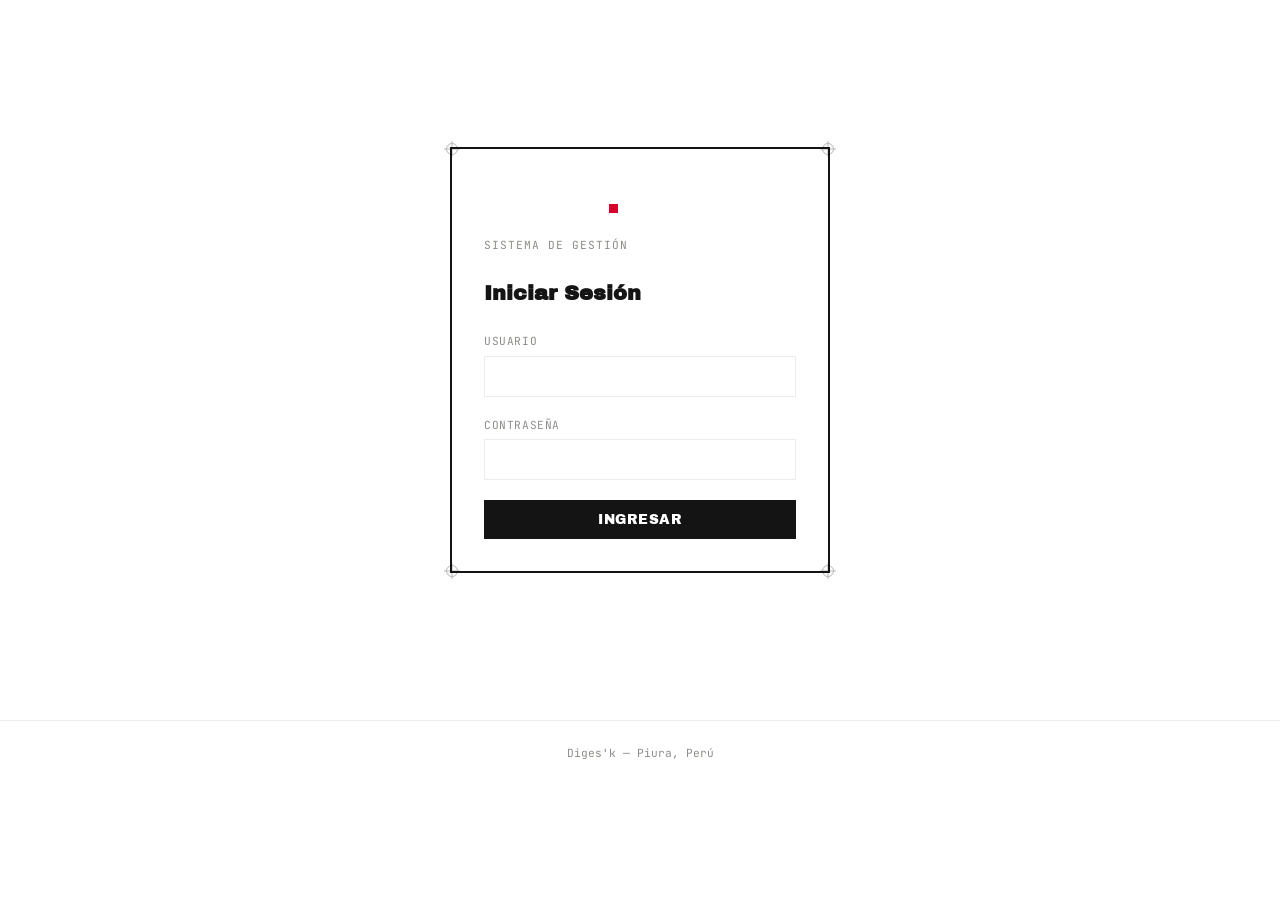
<file: interfaces/index.html>
<!DOCTYPE html>
<html lang="es">
<head>
<meta charset="UTF-8">
<meta name="viewport" content="width=device-width, initial-scale=1.0">
<title>Diges'k · Sistema de Gestión</title>
<link rel="stylesheet" href="css/dashboard.css">
<link rel="stylesheet" href="css/dashboard-user.css">
</head>
<body>

<header class="topbar">
  <div class="brand">
    <span class="brand-mark">DIGES'K</span>
    <span class="brand-sub">Sistema de Gestión</span>
  </div>
  <div class="topbar-meta" id="fechaHoy"></div>
</header>

<main>

  <p class="status-note" id="statusNote"></p>

  <section aria-label="Resumen operativo">
    <div class="section-label">Resumen de hoy</div>
    <div class="stats">
      <div class="stat-card">
        <span class="reg-mark tl"></span>
        <span class="reg-mark br"></span>
        <div class="stat-label">Pendientes</div>
        <div class="stat-divider"></div>
        <div class="stat-value" id="statPendientes">—</div>
      </div>
      <div class="stat-card">
        <span class="reg-mark tl"></span>
        <span class="reg-mark br"></span>
        <div class="stat-label">En producción</div>
        <div class="stat-divider"></div>
        <div class="stat-value" id="statProduccion">—</div>
      </div>
      <div class="stat-card">
        <span class="reg-mark tl"></span>
        <span class="reg-mark br"></span>
        <div class="stat-label">Listos p/entrega</div>
        <div class="stat-divider"></div>
        <div class="stat-value" id="statListos">—</div>
      </div>
      <div class="stat-card alerta">
        <span class="reg-mark tl"></span>
        <span class="reg-mark br"></span>
        <div class="stat-label">Con deuda</div>
        <div class="stat-divider"></div>
        <div class="stat-value" id="statDeudas">—</div>
      </div>
    </div>
  </section>

  <section aria-label="Módulos del sistema">
    <div class="section-label">Módulos</div>
    <div class="modules">
      <a class="module-card" data-modulo="clientes" href="pages/cliente/index.html">
        <span class="reg-mark tl"></span><span class="reg-mark tr"></span>
        <span class="reg-mark bl"></span><span class="reg-mark br"></span>
        <span class="module-index">01</span>
        <h3>Clientes</h3>
        <p>Registrar y consultar clientes de la imprenta.</p>
      </a>
      <a class="module-card" data-modulo="pedidos" href="pages/pedido/index.html">
        <span class="reg-mark tl"></span><span class="reg-mark tr"></span>
        <span class="reg-mark bl"></span><span class="reg-mark br"></span>
        <span class="module-index">02</span>
        <h3>Pedidos</h3>
        <p>Registrar pedidos y dar seguimiento a su producción.</p>
      </a>
      <a class="module-card" data-modulo="cotizaciones" href="pages/cotizacion/index.html">
        <span class="reg-mark tl"></span><span class="reg-mark tr"></span>
        <span class="reg-mark bl"></span><span class="reg-mark br"></span>
        <span class="module-index">03</span>
        <h3>Cotizaciones</h3>
        <p>Generar y revisar cotizaciones por pedido.</p>
      </a>
      <a class="module-card" data-modulo="cobranza" href="pages/cobranza/index.html">
        <span class="reg-mark tl"></span><span class="reg-mark tr"></span>
        <span class="reg-mark bl"></span><span class="reg-mark br"></span>
        <span class="module-index">04</span>
        <h3>Cobranza</h3>
        <p>Registrar entregas, cobros y abonos pendientes.</p>
      </a>
      <a class="module-card" data-modulo="reportes" href="pages/reporte/index.html">
        <span class="reg-mark tl"></span><span class="reg-mark tr"></span>
        <span class="reg-mark bl"></span><span class="reg-mark br"></span>
        <span class="module-index">05</span>
        <h3>Reportes</h3>
        <p>Pedidos por periodo, ingresos y clientes frecuentes.</p>
      </a>
    </div>
  </section>

</main>

<footer>Diges'k — Piura, Perú</footer>

<script src="js/auth-guard.js"></script>
<script src="js/dashboard.js"></script>
</body>
</html>
</file>
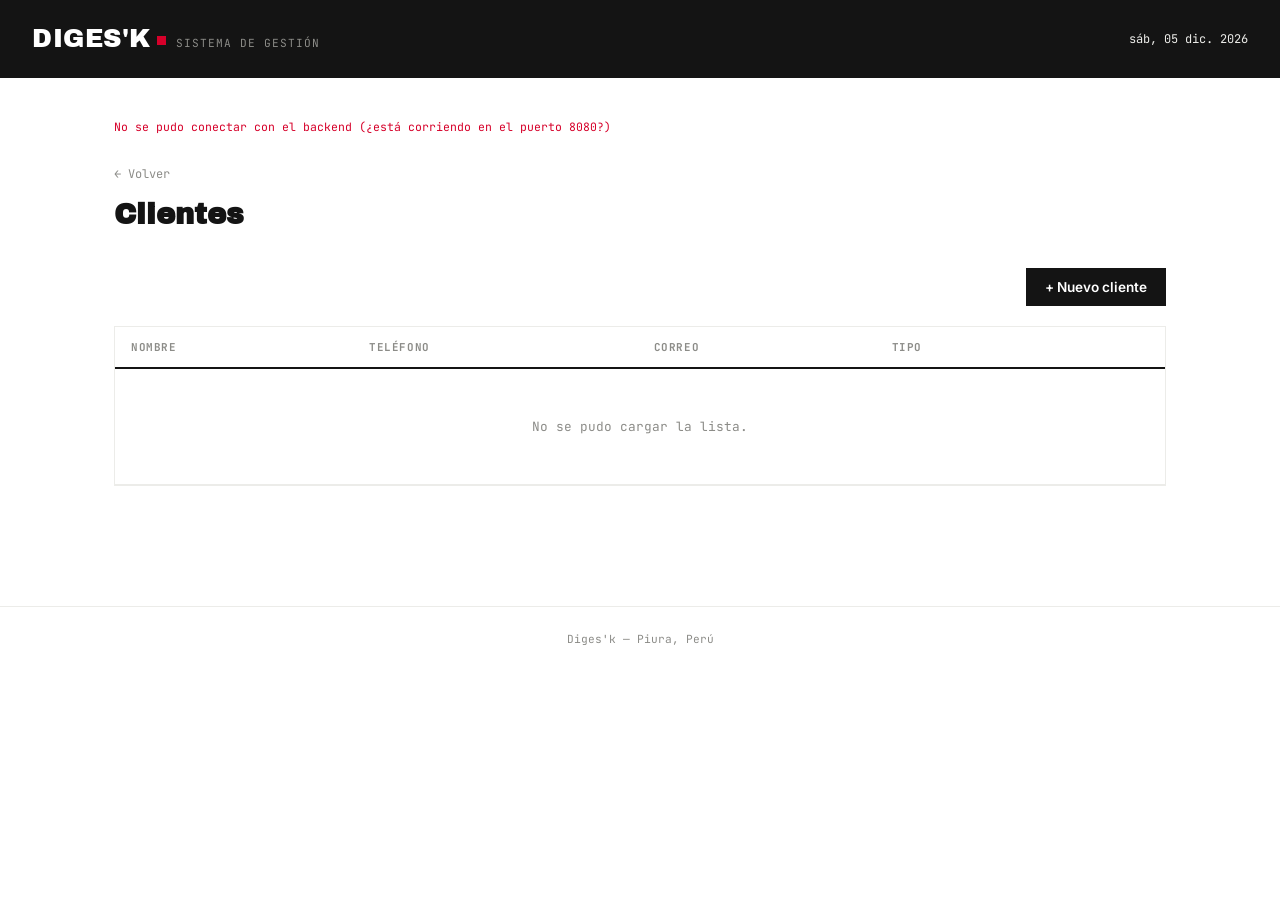
<file: interfaces/pages/cliente/index.html>
<!DOCTYPE html>
<html lang="es">
<head>
<meta charset="UTF-8">
<meta name="viewport" content="width=device-width, initial-scale=1.0">
<title>Clientes · Diges'k</title>
<link rel="stylesheet" href="../../css/module.css">
</head>
<body>

<header class="topbar">
  <div class="brand">
    <span class="brand-mark">DIGES'K</span>
    <span class="brand-sub">Sistema de Gestión</span>
  </div>
  <div class="topbar-meta" id="fechaHoy"></div>
</header>

<main>

  <p class="status-note" id="statusNote"></p>

  <div class="page-header">
    <div>
      <a class="back-link" href="../../index.html">← Volver</a>
      <h1 class="page-title">Clientes</h1>
    </div>
  </div>

  <div class="toolbar">
    <button class="btn btn-primary" id="btnNuevoCliente">+ Nuevo cliente</button>
  </div>

  <div class="table-wrap">
    <table>
      <thead>
        <tr>
          <th>Nombre</th>
          <th>Teléfono</th>
          <th>Correo</th>
          <th>Tipo</th>
          <th></th>
        </tr>
      </thead>
      <tbody id="tablaClientes">
        <tr><td colspan="5" class="table-empty">Cargando clientes…</td></tr>
      </tbody>
    </table>
  </div>

</main>

<footer>Diges'k — Piura, Perú</footer>

<!-- Modal: nuevo / editar cliente -->
<div class="modal-overlay" id="modalCliente">
  <div class="modal">
    <h2 id="modalClienteTitulo">Nuevo cliente</h2>
    <form id="formCliente">
      <input type="hidden" id="clienteId">

      <div class="form-group">
        <label for="clienteNombre">Nombre</label>
        <input type="text" id="clienteNombre" required>
        <span class="form-error" id="errNombre">Ingresa el nombre del cliente.</span>
      </div>

      <div class="form-group">
        <label for="clienteTelefono">Teléfono</label>
        <input type="tel" id="clienteTelefono" required>
        <span class="form-error" id="errTelefono">Ingresa un teléfono válido.</span>
      </div>

      <div class="form-group">
        <label for="clienteCorreo">Correo</label>
        <input type="email" id="clienteCorreo">
        <span class="form-error" id="errCorreo">Correo no válido.</span>
      </div>

      <div class="form-group">
        <label for="clienteTipo">Tipo</label>
        <select id="clienteTipo" required>
          <option value="">Selecciona…</option>
          <option value="Persona Natural">Persona Natural</option>
          <option value="Empresa">Empresa</option>
        </select>
      </div>

      <div class="modal-actions">
        <button type="button" class="btn" id="btnCancelarCliente">Cancelar</button>
        <button type="submit" class="btn btn-primary">Guardar</button>
      </div>
    </form>
  </div>
</div>

<!-- Modal: confirmar eliminación -->
<div class="modal-overlay" id="modalConfirmarEliminar">
  <div class="modal">
    <h2>Eliminar cliente</h2>
    <p style="margin-bottom: 20px; color: var(--gris); font-size: 0.9rem;">
      Esta acción no se puede deshacer. ¿Deseas continuar?
    </p>
    <div class="modal-actions">
      <button type="button" class="btn" id="btnCancelarEliminar">Cancelar</button>
      <button type="button" class="btn btn-danger" id="btnConfirmarEliminar">Eliminar</button>
    </div>
  </div>
</div>

<script src="../../js/clientes.js"></script>
</body>
</html>
</file>
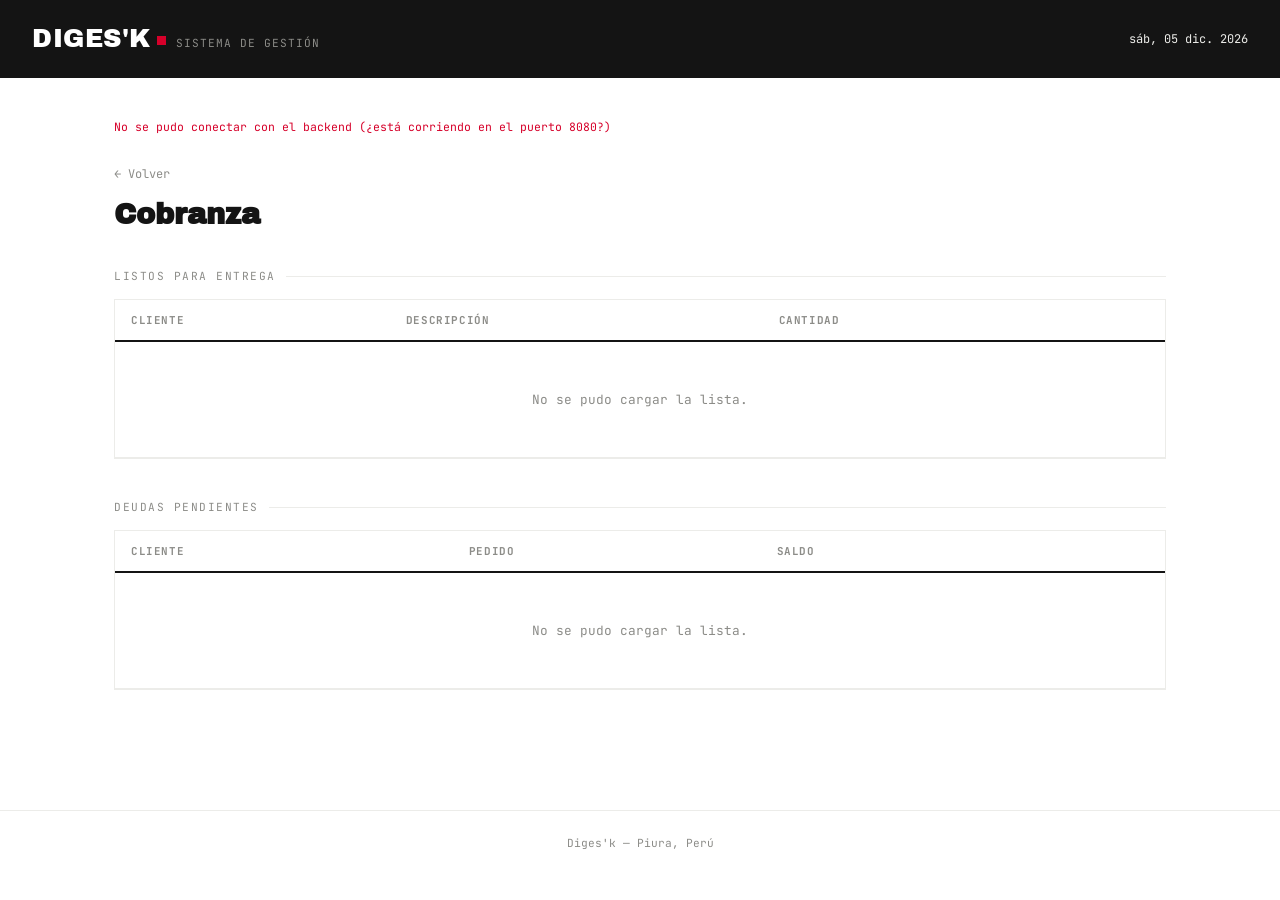
<file: interfaces/pages/cobranza/index.html>
<!DOCTYPE html>
<html lang="es">
<head>
<meta charset="UTF-8">
<meta name="viewport" content="width=device-width, initial-scale=1.0">
<title>Cobranza · Diges'k</title>
<link rel="stylesheet" href="../../css/module.css">
</head>
<body>

<header class="topbar">
  <div class="brand">
    <span class="brand-mark">DIGES'K</span>
    <span class="brand-sub">Sistema de Gestión</span>
  </div>
  <div class="topbar-meta" id="fechaHoy"></div>
</header>

<main>

  <p class="status-note" id="statusNote"></p>

  <div class="page-header">
    <div>
      <a class="back-link" href="../../index.html">← Volver</a>
      <h1 class="page-title">Cobranza</h1>
    </div>
  </div>

  <div class="section-label">Listos para entrega</div>
  <div class="table-wrap">
    <table>
      <thead>
        <tr>
          <th>Cliente</th>
          <th>Descripción</th>
          <th>Cantidad</th>
          <th></th>
        </tr>
      </thead>
      <tbody id="tablaListos">
        <tr><td colspan="4" class="table-empty">Cargando pedidos…</td></tr>
      </tbody>
    </table>
  </div>

  <div class="section-label">Deudas pendientes</div>
  <div class="table-wrap">
    <table>
      <thead>
        <tr>
          <th>Cliente</th>
          <th>Pedido</th>
          <th>Saldo</th>
          <th></th>
        </tr>
      </thead>
      <tbody id="tablaDeudas">
        <tr><td colspan="4" class="table-empty">Cargando deudas…</td></tr>
      </tbody>
    </table>
  </div>

</main>

<footer>Diges'k — Piura, Perú</footer>

<!-- Modal: registrar entrega y cobro -->
<div class="modal-overlay" id="modalEntrega">
  <div class="modal">
    <h2>Registrar entrega y cobro</h2>
    <form id="formEntrega">
      <input type="hidden" id="entregaPedidoId">

      <div class="form-group">
        <label for="entregaMonto">Monto recibido (S/)</label>
        <input type="number" id="entregaMonto" min="0" step="0.01" required>
        <span class="form-error" id="errEntregaMonto">Ingresa un monto válido.</span>
      </div>

      <div class="form-group">
        <label for="entregaComprobante">Tipo de comprobante</label>
        <select id="entregaComprobante" required>
          <option value="Boleta">Boleta</option>
          <option value="Factura">Factura</option>
          <option value="Sin comprobante">Sin comprobante</option>
        </select>
      </div>

      <div class="modal-actions">
        <button type="button" class="btn" id="btnCancelarEntrega">Cancelar</button>
        <button type="submit" class="btn btn-primary">Guardar</button>
      </div>
    </form>
  </div>
</div>

<!-- Modal: registrar abono -->
<div class="modal-overlay" id="modalAbono">
  <div class="modal">
    <h2>Registrar abono</h2>
    <form id="formAbono">
      <input type="hidden" id="abonoEntregaId">

      <div class="form-group">
        <label for="abonoMonto">Monto del abono (S/)</label>
        <input type="number" id="abonoMonto" min="0" step="0.01" required>
        <span class="form-error" id="errAbonoMonto">Ingresa un monto válido.</span>
      </div>

      <div class="modal-actions">
        <button type="button" class="btn" id="btnCancelarAbono">Cancelar</button>
        <button type="submit" class="btn btn-primary">Guardar</button>
      </div>
    </form>
  </div>
</div>

<script src="../../js/cobranza.js"></script>
</body>
</html>
</file>
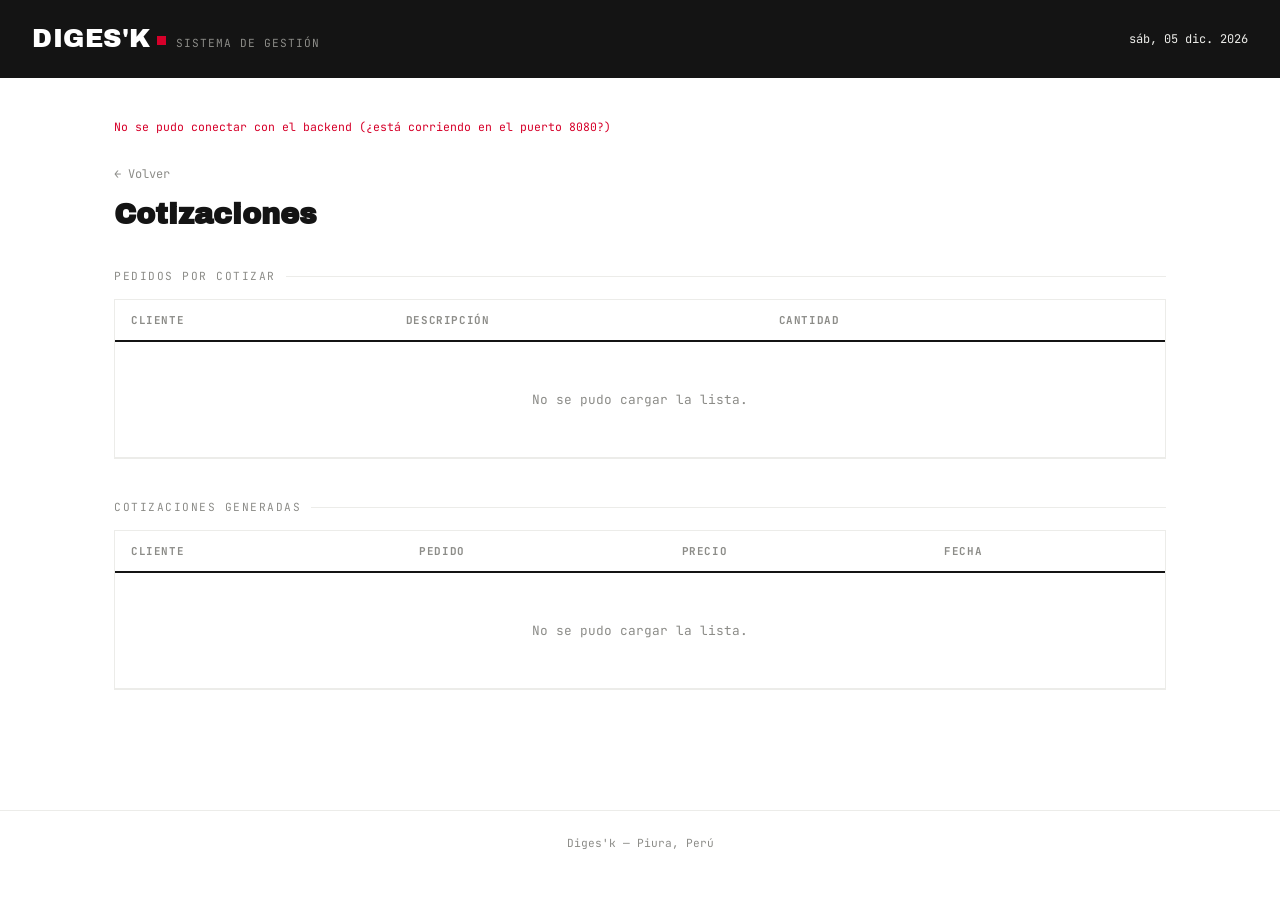
<file: interfaces/pages/cotizacion/index.html>
<!DOCTYPE html>
<html lang="es">
<head>
<meta charset="UTF-8">
<meta name="viewport" content="width=device-width, initial-scale=1.0">
<title>Cotizaciones · Diges'k</title>
<link rel="stylesheet" href="../../css/module.css">
</head>
<body>

<header class="topbar">
  <div class="brand">
    <span class="brand-mark">DIGES'K</span>
    <span class="brand-sub">Sistema de Gestión</span>
  </div>
  <div class="topbar-meta" id="fechaHoy"></div>
</header>

<main>

  <p class="status-note" id="statusNote"></p>

  <div class="page-header">
    <div>
      <a class="back-link" href="../../index.html">← Volver</a>
      <h1 class="page-title">Cotizaciones</h1>
    </div>
  </div>

  <div class="section-label">Pedidos por cotizar</div>
  <div class="table-wrap">
    <table>
      <thead>
        <tr>
          <th>Cliente</th>
          <th>Descripción</th>
          <th>Cantidad</th>
          <th></th>
        </tr>
      </thead>
      <tbody id="tablaPorCotizar">
        <tr><td colspan="4" class="table-empty">Cargando pedidos…</td></tr>
      </tbody>
    </table>
  </div>

  <div class="section-label">Cotizaciones generadas</div>
  <div class="table-wrap">
    <table>
      <thead>
        <tr>
          <th>Cliente</th>
          <th>Pedido</th>
          <th>Precio</th>
          <th>Fecha</th>
        </tr>
      </thead>
      <tbody id="tablaCotizaciones">
        <tr><td colspan="4" class="table-empty">Cargando cotizaciones…</td></tr>
      </tbody>
    </table>
  </div>

</main>

<footer>Diges'k — Piura, Perú</footer>

<script src="../../js/cotizaciones.js"></script>
</body>
</html>
</file>
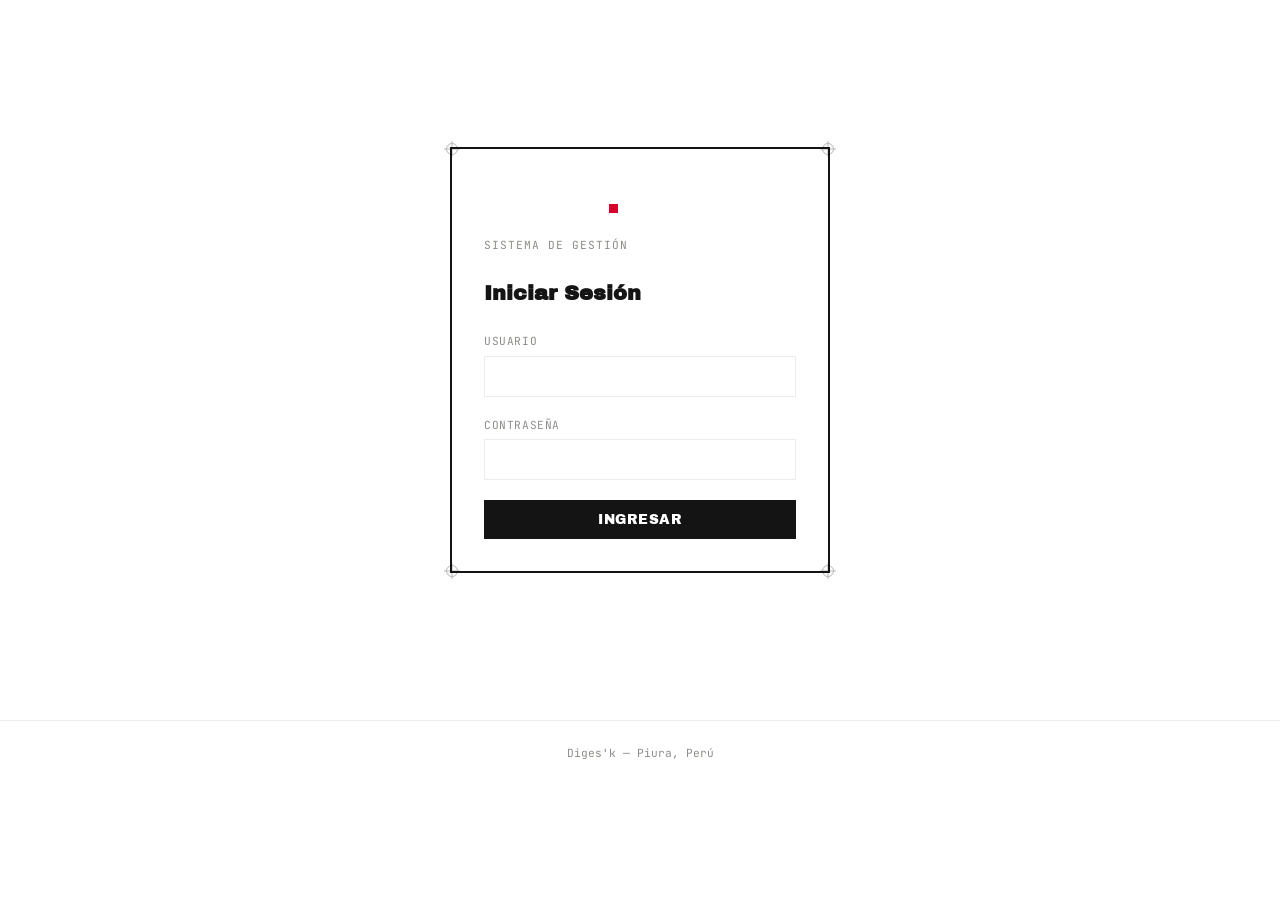
<file: interfaces/pages/login/index.html>
<!DOCTYPE html>
<html lang="es">
<head>
<meta charset="UTF-8">
<meta name="viewport" content="width=device-width, initial-scale=1.0">
<title>Diges'k · Iniciar Sesión</title>
<link rel="stylesheet" href="../../css/base.css">
<link rel="stylesheet" href="../../css/login.css">
</head>
<body>

<main class="login-wrap">
  <div class="login-card">
    <span class="reg-mark tl"></span>
    <span class="reg-mark tr"></span>
    <span class="reg-mark bl"></span>
    <span class="reg-mark br"></span>

    <div class="brand">
      <span class="brand-mark">DIGES'K</span>
      <span class="brand-sub">Sistema de Gestión</span>
    </div>

    <h1>Iniciar Sesión</h1>

    <form id="loginForm">
      <label for="nombre">Usuario</label>
      <input type="text" id="nombre" name="nombre" autocomplete="username" required>

      <label for="contrasena">Contraseña</label>
      <input type="password" id="contrasena" name="contrasena" autocomplete="current-password" required>

      <p class="error-msg" id="errorMsg"></p>

      <button type="submit">Ingresar</button>
    </form>
  </div>
</main>

<footer>Diges'k — Piura, Perú</footer>

<script src="../../js/login.js"></script>
</body>
</html>
</file>
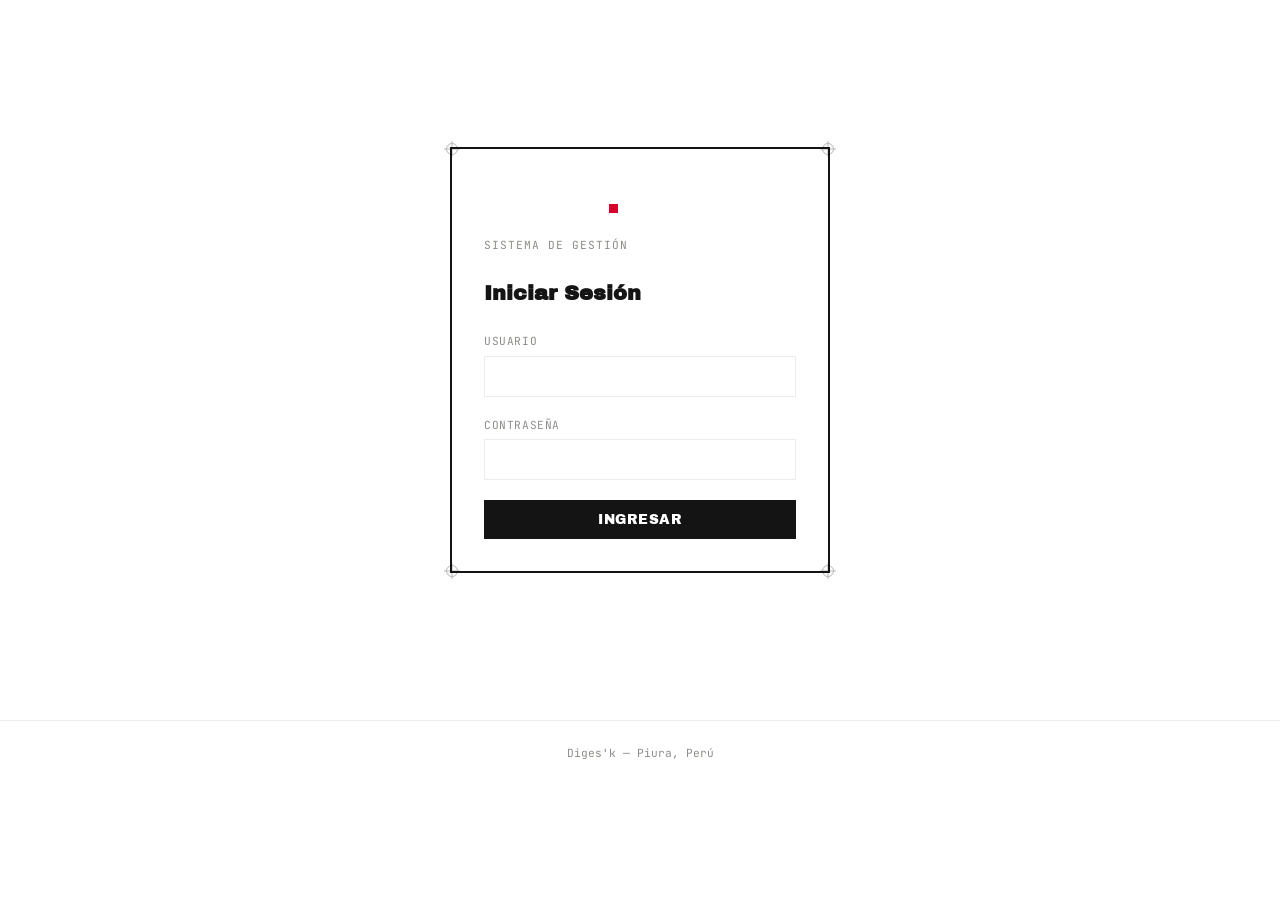
<file: interfaces/pages/pedido/index.html>
<!DOCTYPE html>
<html lang="es">
<head>
<meta charset="UTF-8">
<meta name="viewport" content="width=device-width, initial-scale=1.0">
<title>Pedidos · Diges'k</title>
<link rel="stylesheet" href="../../css/module.css">
</head>
<body>

<header class="topbar">
  <div class="brand">
    <span class="brand-mark">DIGES'K</span>
    <span class="brand-sub">Sistema de Gestión</span>
  </div>
  <div class="topbar-meta" id="fechaHoy"></div>
</header>

<main>

  <p class="status-note" id="statusNote"></p>

  <div class="page-header">
    <div>
      <a class="back-link" href="../../index.html">← Volver</a>
      <h1 class="page-title">Pedidos</h1>
    </div>
  </div>

  <div class="toolbar">
    <button class="btn btn-primary" id="btnNuevoPedido">+ Nuevo pedido</button>
  </div>

  <div class="table-wrap">
    <table>
      <thead>
        <tr>
          <th>Cliente</th>
          <th>Descripción</th>
          <th>Cantidad</th>
          <th>Entrega</th>
          <th>Estado</th>
          <th></th>
        </tr>
      </thead>
      <tbody id="tablaPedidos">
        <tr><td colspan="6" class="table-empty">Cargando pedidos…</td></tr>
      </tbody>
    </table>
  </div>

</main>

<footer>Diges'k — Piura, Perú</footer>

<!-- Modal: nuevo pedido -->
<div class="modal-overlay" id="modalPedido">
  <div class="modal">
    <h2>Nuevo pedido</h2>
    <form id="formPedido">

      <div class="form-group">
        <label for="pedidoCliente">Cliente</label>
        <select id="pedidoCliente" required>
          <option value="">Selecciona…</option>
        </select>
        <span class="form-error" id="errCliente">Selecciona un cliente.</span>
      </div>

      <div class="form-group">
        <label for="pedidoDescripcion">Descripción</label>
        <textarea id="pedidoDescripcion" rows="3" required></textarea>
        <span class="form-error" id="errDescripcion">Ingresa una descripción.</span>
      </div>

      <div class="form-group">
        <label for="pedidoCantidad">Cantidad</label>
        <input type="number" id="pedidoCantidad" min="1" required>
        <span class="form-error" id="errCantidad">Ingresa una cantidad válida.</span>
      </div>

      <div class="form-group">
        <label for="pedidoFechaEntrega">Fecha de entrega</label>
        <input type="date" id="pedidoFechaEntrega" required>
        <span class="form-error" id="errFecha">Selecciona una fecha.</span>
      </div>

      <div class="modal-actions">
        <button type="button" class="btn" id="btnCancelarPedido">Cancelar</button>
        <button type="submit" class="btn btn-primary">Guardar</button>
      </div>
    </form>
  </div>
</div>

<!-- Modal: agregar producto -->
<div class="modal-overlay" id="modalProducto">
  <div class="modal">
    <h2>Agregar producto</h2>
    <form id="formProducto">
      <input type="hidden" id="productoPedidoId">

      <div class="form-group">
        <label for="productoTipo">Tipo</label>
        <select id="productoTipo" required>
          <option value="">Selecciona…</option>
          <option value="Volante">Volante</option>
          <option value="Tarjeta">Tarjeta</option>
          <option value="Banner">Banner</option>
          <option value="Afiche">Afiche</option>
          <option value="Otro">Otro</option>
        </select>
      </div>

      <div class="form-group">
        <label for="productoDescripcion">Descripción</label>
        <input type="text" id="productoDescripcion" required>
      </div>

      <div class="form-group">
        <label for="productoCantidad">Cantidad</label>
        <input type="number" id="productoCantidad" min="1" required>
      </div>

      <div class="modal-actions">
        <button type="button" class="btn" id="btnCancelarProducto">Cancelar</button>
        <button type="submit" class="btn btn-primary">Guardar</button>
      </div>
    </form>
  </div>
</div>

<!-- Modal: cambiar estado -->
<div class="modal-overlay" id="modalEstado">
  <div class="modal">
    <h2>Cambiar estado</h2>
    <form id="formEstado">
      <input type="hidden" id="estadoPedidoId">
      <input type="hidden" id="estadoActual">

      <div class="form-group">
        <label for="estadoNuevo">Nuevo estado</label>
        <select id="estadoNuevo" required>
          <option value="Pendiente">Pendiente</option>
          <option value="En Producción">En Producción</option>
          <option value="Listo">Listo</option>
          <option value="Entregado">Entregado</option>
        </select>
      </div>

      <p class="form-error visible" id="avisoRetroceso" style="display:none;">
        Estás retrocediendo el estado del pedido. ¿Confirmas el cambio?
      </p>

      <div class="modal-actions">
        <button type="button" class="btn" id="btnCancelarEstado">Cancelar</button>
        <button type="submit" class="btn btn-primary">Confirmar</button>
      </div>
    </form>
  </div>
</div>

<script src="../../js/auth-guard.js"></script>
<script src="../../js/pedidos.js"></script>
</body>
</html>
</file>
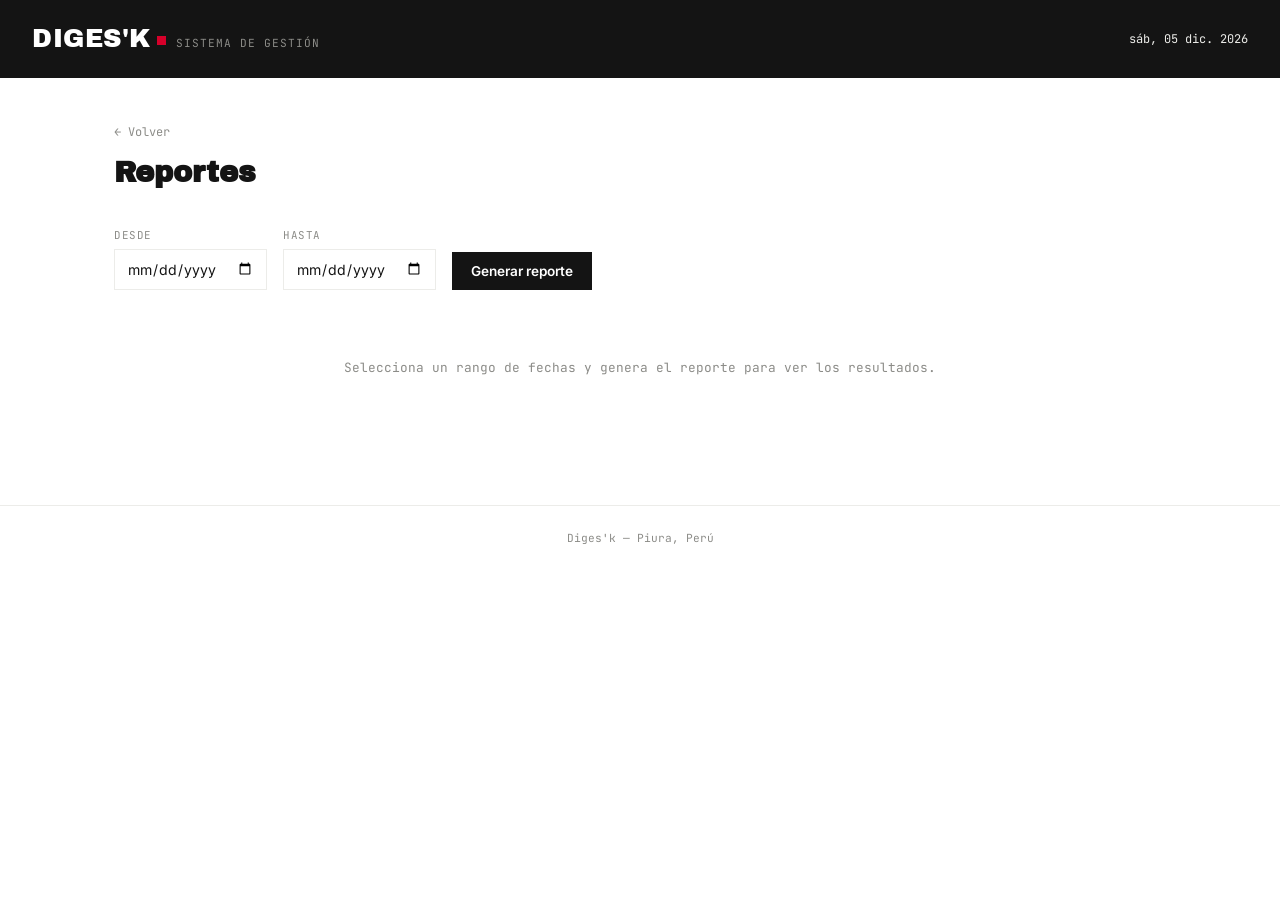
<file: interfaces/pages/reporte/index.html>
<!DOCTYPE html>
<html lang="es">
<head>
<meta charset="UTF-8">
<meta name="viewport" content="width=device-width, initial-scale=1.0">
<title>Reportes · Diges'k</title>
<link rel="stylesheet" href="../../css/module.css">
</head>
<body>

<header class="topbar">
  <div class="brand">
    <span class="brand-mark">DIGES'K</span>
    <span class="brand-sub">Sistema de Gestión</span>
  </div>
  <div class="topbar-meta" id="fechaHoy"></div>
</header>

<main>

  <p class="status-note" id="statusNote"></p>

  <div class="page-header">
    <div>
      <a class="back-link" href="../../index.html">← Volver</a>
      <h1 class="page-title">Reportes</h1>
    </div>
  </div>

  <form id="formFiltro" class="toolbar" style="justify-content: flex-start; gap: 16px; align-items: flex-end;">
    <div class="form-group" style="margin-bottom: 0;">
      <label for="fechaDesde">Desde</label>
      <input type="date" id="fechaDesde" required>
    </div>
    <div class="form-group" style="margin-bottom: 0;">
      <label for="fechaHasta">Hasta</label>
      <input type="date" id="fechaHasta" required>
    </div>
    <button type="submit" class="btn btn-primary">Generar reporte</button>
  </form>

  <div id="resultadoReporte" style="display: none;">

    <div class="section-label">Resumen del periodo</div>
    <div class="stats" style="margin-bottom: 40px;">
      <div class="stat-card">
        <span class="reg-mark tl"></span><span class="reg-mark br"></span>
        <div class="stat-label">Ingresos totales</div>
        <div class="stat-divider"></div>
        <div class="stat-value" id="repIngresos">—</div>
      </div>
      <div class="stat-card">
        <span class="reg-mark tl"></span><span class="reg-mark br"></span>
        <div class="stat-label">Pedidos en el periodo</div>
        <div class="stat-divider"></div>
        <div class="stat-value" id="repPedidos">—</div>
      </div>
    </div>

    <div class="section-label">Clientes frecuentes</div>
    <div class="table-wrap">
      <table>
        <thead>
          <tr>
            <th>Cliente</th>
            <th>Pedidos</th>
            <th>Total pagado</th>
          </tr>
        </thead>
        <tbody id="tablaClientesFrecuentes">
        </tbody>
      </table>
    </div>

  </div>

  <div id="reporteVacio" class="table-empty" style="display: none;">
    Selecciona un rango de fechas y genera el reporte para ver los resultados.
  </div>

</main>

<footer>Diges'k — Piura, Perú</footer>

<script src="../../js/reportes.js"></script>
</body>
</html>
</file>
<file: interfaces/css/dashboard.css>
@import url('base.css');

/* ===== Stat strip (tickets) ===== */
.stats {
  display: grid;
  grid-template-columns: repeat(4, 1fr);
  gap: 16px;
  margin-bottom: 56px;
}

.stat-card {
  position: relative;
  background: var(--blanco);
  border: 2px solid var(--negro);
  padding: 18px 16px 16px;
}

.stat-card .stat-label {
  font-family: 'JetBrains Mono', monospace;
  font-size: 0.68rem;
  text-transform: uppercase;
  letter-spacing: 0.8px;
  color: var(--gris);
}

.stat-card .stat-divider {
  border-top: 1px dashed var(--gris-claro);
  margin: 10px 0;
}

.stat-card .stat-value {
  font-family: 'JetBrains Mono', monospace;
  font-size: 2.1rem;
  font-weight: 700;
}

.stat-card.alerta .stat-value { color: var(--rojo); }
.stat-card.alerta { border-color: var(--rojo); }

/* ===== Module grid ===== */
.modules {
  display: grid;
  grid-template-columns: repeat(auto-fit, minmax(220px, 1fr));
  gap: 16px;
}

.module-card {
  position: relative;
  display: block;
  text-decoration: none;
  color: var(--negro);
  background: var(--blanco);
  border: 1px solid var(--gris-claro);
  padding: 24px 20px;
  transition: background 0.2s ease, color 0.2s ease, border-color 0.2s ease, transform 0.15s ease;
}

.module-card .module-index {
  font-family: 'JetBrains Mono', monospace;
  font-size: 0.75rem;
  color: var(--rojo);
  margin-bottom: 18px;
  display: block;
}

.module-card h3 {
  font-family: 'Archivo Black', sans-serif;
  font-size: 1.15rem;
  margin-bottom: 8px;
  letter-spacing: 0.2px;
}

.module-card p {
  font-size: 0.85rem;
  color: var(--gris);
}

.module-card:hover {
  background: var(--negro);
  color: var(--blanco);
  border-color: var(--negro);
  transform: translateY(-2px);
}

.module-card:hover p { color: var(--gris-claro); }
.module-card:hover .reg-mark { opacity: 1; border-color: var(--rojo); }
.module-card:hover .reg-mark::before,
.module-card:hover .reg-mark::after { background: var(--rojo); }

.module-card:focus-visible {
  outline: 2px solid var(--rojo);
  outline-offset: 3px;
}

@media (max-width: 720px) {
  .stats { grid-template-columns: repeat(2, 1fr); }
}
</file>
<file: interfaces/css/dashboard-user.css>
/* ===== Usuario y logout (agregar al final de dashboard.css) ===== */
.topbar-user {
  display: flex;
  align-items: center;
  gap: 14px;
  margin-top: 6px;
}

.topbar-user .user-name {
  font-family: 'JetBrains Mono', monospace;
  font-size: 0.75rem;
  color: var(--gris);
}

.topbar-user .btn-logout {
  font-family: 'JetBrains Mono', monospace;
  font-size: 0.7rem;
  text-transform: uppercase;
  letter-spacing: 0.5px;
  background: transparent;
  border: 1px solid var(--gris-claro);
  color: var(--negro);
  padding: 4px 10px;
  cursor: pointer;
  transition: border-color 0.2s ease, color 0.2s ease;
}

.topbar-user .btn-logout:hover {
  border-color: var(--rojo);
  color: var(--rojo);
}
</file>
<file: interfaces/css/module.css>
@import url('base.css');
@import url('tables.css');
@import url('forms.css');

.page-header {
  display: flex;
  justify-content: space-between;
  align-items: flex-end;
  flex-wrap: wrap;
  gap: 16px;
  margin-bottom: 32px;
}

.back-link {
  font-family: 'JetBrains Mono', monospace;
  font-size: 0.75rem;
  color: var(--gris);
  text-decoration: none;
  display: inline-block;
  margin-bottom: 10px;
}
.back-link:hover { color: var(--rojo); }

.page-title {
  font-family: 'Archivo Black', sans-serif;
  font-size: 1.8rem;
}

.toolbar {
  display: flex;
  justify-content: flex-end;
  margin-bottom: 20px;
}
</file>
<file: interfaces/css/base.css>
@import url('https://fonts.googleapis.com/css2?family=Archivo+Black&family=Inter:wght@400;500;600;700&family=JetBrains+Mono:wght@400;500;700&display=swap');

:root {
  --blanco: #FFFFFF;
  --rojo: #D6002A;
  --rojo-suave: #FBE7EA;
  --gris: #8C8C88;
  --gris-claro: #ECECE9;
  --negro: #141414;
}

* { margin: 0; padding: 0; box-sizing: border-box; }

body {
  font-family: 'Inter', sans-serif;
  background: var(--blanco);
  color: var(--negro);
  line-height: 1.5;
}

a { color: inherit; }

/* ===== Topbar ===== */
.topbar {
  background: var(--negro);
  color: var(--blanco);
  padding: 20px 32px;
  display: flex;
  align-items: center;
  justify-content: space-between;
  flex-wrap: wrap;
  gap: 12px;
}

.brand { display: flex; align-items: baseline; gap: 10px; }

.brand-mark {
  font-family: 'Archivo Black', sans-serif;
  font-size: 1.6rem;
  letter-spacing: 0.5px;
  text-decoration: none;
  color: var(--blanco);
}

.brand-mark::after {
  content: "";
  display: inline-block;
  width: 9px; height: 9px;
  background: var(--rojo);
  margin-left: 6px;
  vertical-align: middle;
}

.brand-sub {
  font-family: 'JetBrains Mono', monospace;
  font-size: 0.7rem;
  color: var(--gris);
  text-transform: uppercase;
  letter-spacing: 1px;
}

.topbar-meta {
  font-family: 'JetBrains Mono', monospace;
  font-size: 0.75rem;
  color: var(--gris-claro);
  text-align: right;
}

/* ===== Layout base ===== */
main {
  max-width: 1100px;
  margin: 0 auto;
  padding: 40px 24px 80px;
}

.section-label {
  font-family: 'JetBrains Mono', monospace;
  font-size: 0.7rem;
  color: var(--gris);
  text-transform: uppercase;
  letter-spacing: 1.5px;
  margin-bottom: 14px;
  display: flex;
  align-items: center;
  gap: 10px;
}

.section-label::after {
  content: "";
  flex: 1;
  height: 1px;
  background: var(--gris-claro);
}

/* ===== Registration mark (firma visual) ===== */
.reg-mark {
  position: absolute;
  width: 12px; height: 12px;
  border: 1px solid var(--negro);
  border-radius: 50%;
  opacity: 0.3;
  pointer-events: none;
  transition: opacity 0.2s ease, border-color 0.2s ease;
}
.reg-mark::before, .reg-mark::after {
  content: "";
  position: absolute;
  background: var(--negro);
  transition: background 0.2s ease;
  top: 50%; left: 50%;
}
.reg-mark::before { width: 16px; height: 1px; transform: translate(-50%, -50%); }
.reg-mark::after   { width: 1px; height: 16px; transform: translate(-50%, -50%); }
.reg-mark.tl { top: -6px; left: -6px; }
.reg-mark.tr { top: -6px; right: -6px; }
.reg-mark.bl { bottom: -6px; left: -6px; }
.reg-mark.br { bottom: -6px; right: -6px; }

/* ===== Botones ===== */
.btn {
  font-family: 'Inter', sans-serif;
  font-size: 0.85rem;
  font-weight: 600;
  padding: 10px 18px;
  border: 1.5px solid var(--negro);
  background: var(--blanco);
  color: var(--negro);
  cursor: pointer;
  transition: background 0.15s ease, color 0.15s ease, border-color 0.15s ease;
}
.btn:hover { background: var(--negro); color: var(--blanco); }

.btn-primary {
  background: var(--negro);
  color: var(--blanco);
}
.btn-primary:hover { background: var(--rojo); border-color: var(--rojo); }

.btn-danger {
  border-color: var(--rojo);
  color: var(--rojo);
}
.btn-danger:hover { background: var(--rojo); color: var(--blanco); }

.btn-sm { padding: 6px 12px; font-size: 0.75rem; }

.btn:focus-visible { outline: 2px solid var(--rojo); outline-offset: 2px; }

/* ===== Badges de estado ===== */
.badge {
  font-family: 'JetBrains Mono', monospace;
  font-size: 0.68rem;
  text-transform: uppercase;
  letter-spacing: 0.5px;
  padding: 3px 8px;
  border: 1px solid currentColor;
  display: inline-block;
}
.badge-pendiente  { color: var(--gris); }
.badge-produccion { color: var(--negro); }
.badge-listo      { color: var(--rojo); }
.badge-entregado  { color: #147A3D; }
.badge-deuda      { color: var(--rojo); background: var(--rojo-suave); border-color: var(--rojo); }

/* ===== Footer + status note ===== */
footer {
  font-family: 'JetBrains Mono', monospace;
  font-size: 0.7rem;
  color: var(--gris);
  text-align: center;
  padding: 24px;
  border-top: 1px solid var(--gris-claro);
}

.status-note {
  font-family: 'JetBrains Mono', monospace;
  font-size: 0.72rem;
  color: var(--rojo);
  margin-bottom: 24px;
  display: none;
}
.status-note.visible { display: block; }

/* ===== Responsive base ===== */
@media (max-width: 720px) {
  .topbar { flex-direction: column; align-items: flex-start; }
}
</file>
<file: interfaces/css/login.css>
.login-wrap {
  min-height: 80vh;
  display: flex;
  align-items: center;
  justify-content: center;
  padding: 24px;
}

.login-card {
  position: relative;
  width: 100%;
  max-width: 380px;
  background: var(--blanco);
  border: 2px solid var(--negro);
  padding: 40px 32px 32px;
}

.login-card .brand {
  display: flex;
  flex-direction: column;
  margin-bottom: 24px;
}

.login-card h1 {
  font-family: 'Archivo Black', sans-serif;
  font-size: 1.3rem;
  margin-bottom: 24px;
}

.login-card label {
  display: block;
  font-family: 'JetBrains Mono', monospace;
  font-size: 0.7rem;
  text-transform: uppercase;
  letter-spacing: 0.6px;
  color: var(--gris);
  margin-bottom: 6px;
}

.login-card input {
  width: 100%;
  padding: 10px 12px;
  margin-bottom: 20px;
  border: 1px solid var(--gris-claro);
  font-family: 'JetBrains Mono', monospace;
  font-size: 0.9rem;
  box-sizing: border-box;
}

.login-card input:focus {
  outline: none;
  border-color: var(--rojo);
}

.login-card button {
  width: 100%;
  padding: 12px;
  background: var(--negro);
  color: var(--blanco);
  border: none;
  font-family: 'Archivo Black', sans-serif;
  font-size: 0.85rem;
  text-transform: uppercase;
  letter-spacing: 0.5px;
  cursor: pointer;
  transition: background 0.2s ease;
}

.login-card button:hover { background: var(--rojo); }

.error-msg {
  display: none;
  color: var(--rojo);
  font-size: 0.8rem;
  margin: -8px 0 16px;
}

.error-msg.visible { display: block; }
</file>
